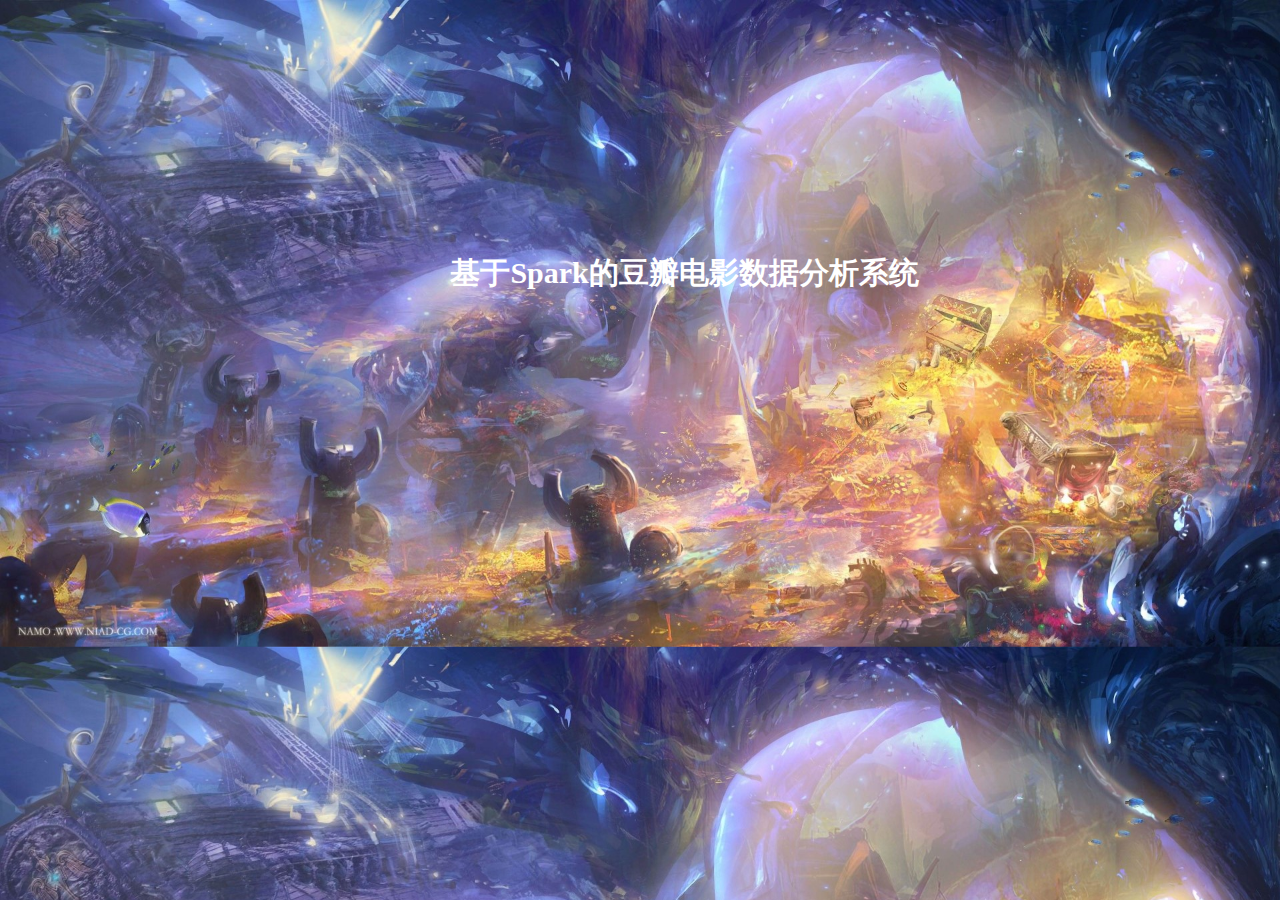
<file: spark_movie_web/src/main/resources/static/home.html>
﻿<!doctype html>
<html>
<head>
    <meta charset="utf-8">
    <title>主页</title>
</head>
<link rel="stylesheet" href="./css/home.css">
<body>
<div style="color: #fff;font-weight: bold;font-size: 30px;margin-left: 35%;margin-top: 20%">基于Spark的豆瓣电影数据分析系统</div>
</body>
</html>
</file>
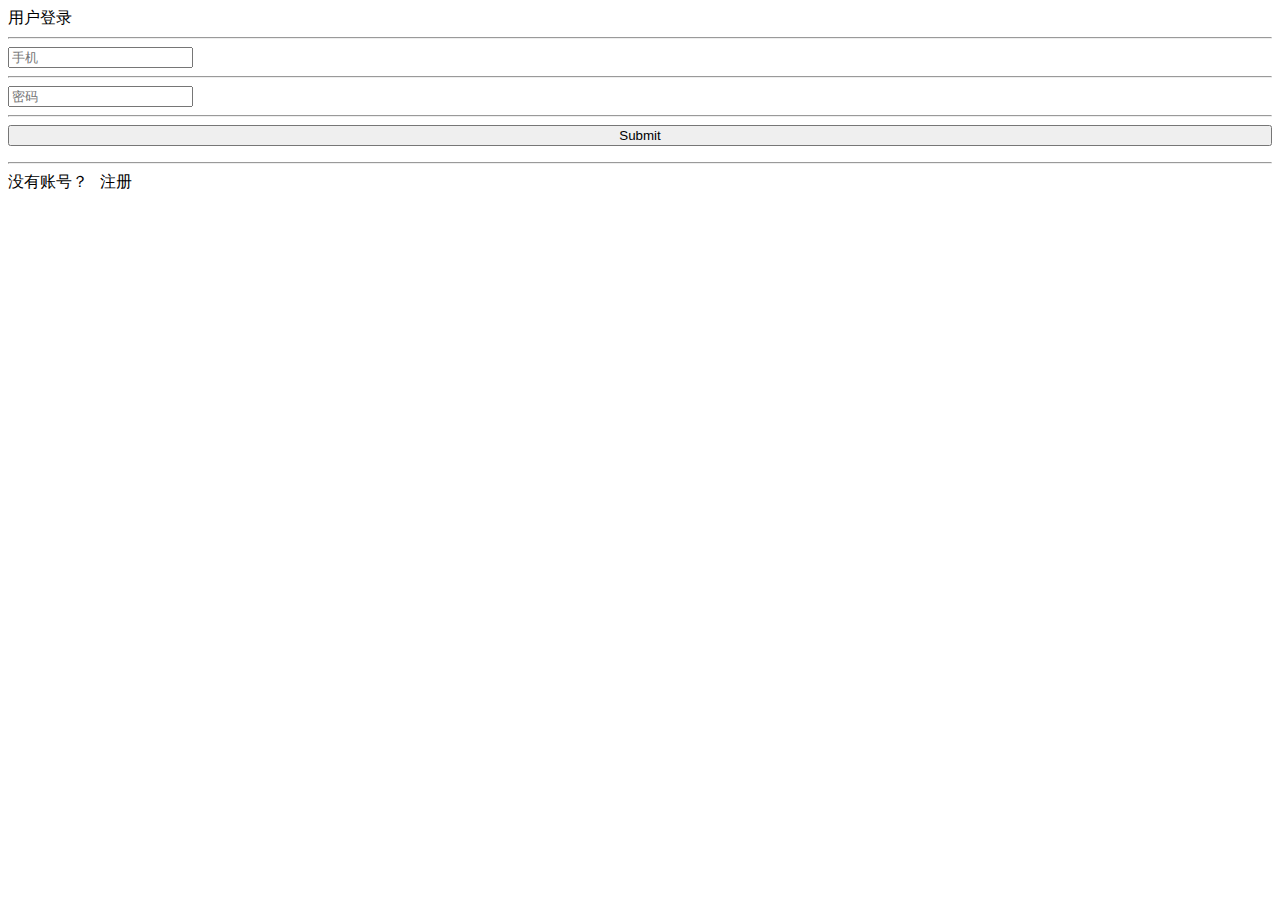
<file: spark_movie_web/src/main/resources/templates/login.html>
<!DOCTYPE html>
<html lang="en"
      xmlns:th="http://www.thymeleaf.org">
<head>
    <meta charset="utf-8">
    <title>用户登录</title>
    <link rel="stylesheet" type="text/css" th:href="@{/css/login.css}"/>
</head>
<body>
<div class="login">
    <div class="message">用户登录</div>
    <form method="post" th:action="@{/user/login}">
        <hr class="hr15">
        <input placeholder="手机" name="loginName" type="text">
        <hr class="hr15">
        <input placeholder="密码" name="password" type="password">
        <hr class="hr15">
        <input placeholder="登录" th:value="登录" style="width: 100%;" type="submit">
        <p style="color: red" th:text="${login_msg}"></p>
        <hr class="hr20">
        没有账号？&nbsp;&nbsp;&nbsp;<a th:href="@{/register.html}" target="bottom">注册</a>
    </form>
</div>
</body>
</html>
</file>
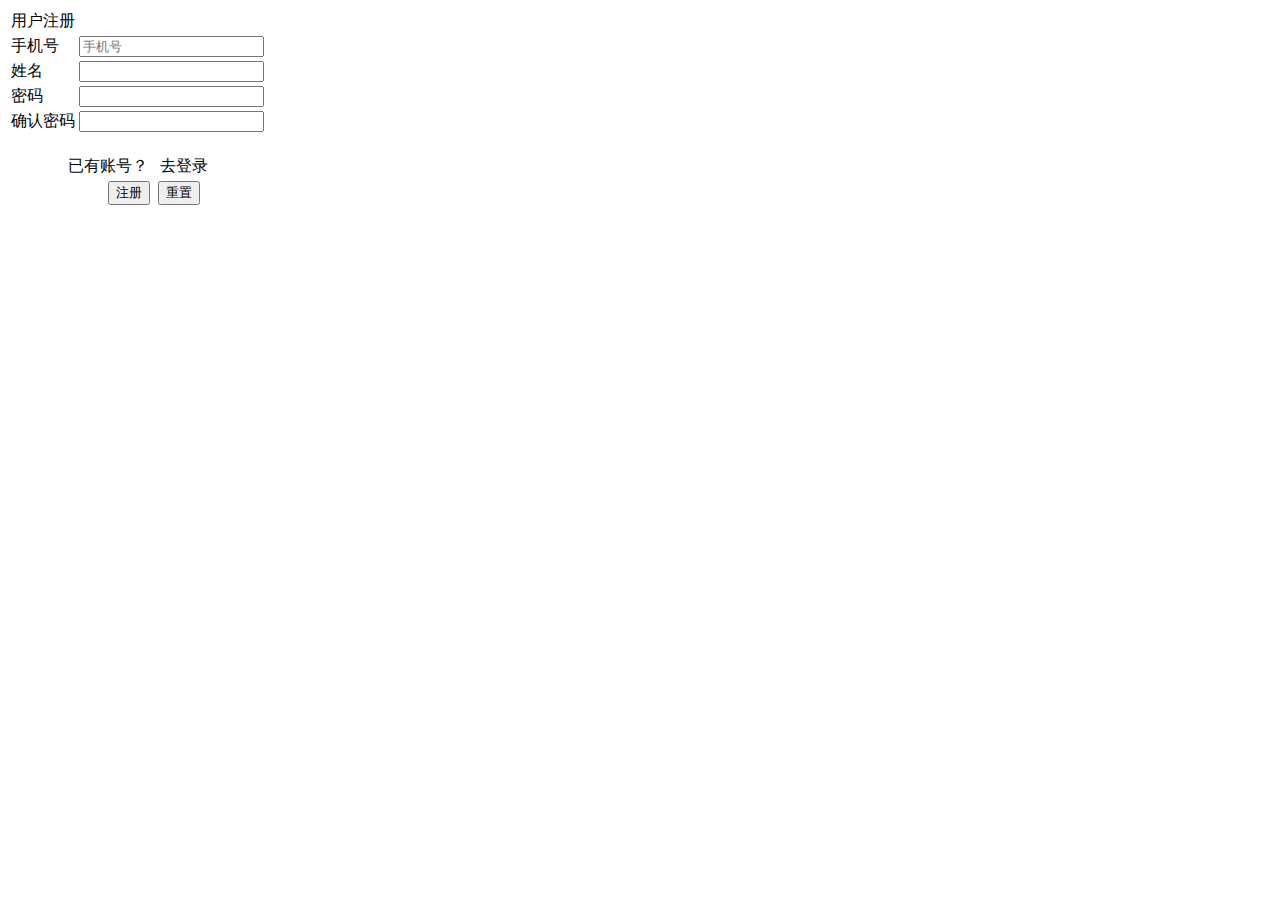
<file: spark_movie_web/src/main/resources/templates/register.html>
<!DOCTYPE html>
<html lang="en"
      xmlns:th="http://www.thymeleaf.org">
<head>
    <meta charset="utf-8">
    <title>注册</title>
    <link rel="stylesheet" type="text/css" th:href="@{/css/reg.css}" />
</head>
<body>
<div class="tocenter">
    <form th:action="@{/user/register}" method="post">
        <table>
            <tr>
                <td colspan="2" class="message">用户注册</td>
            </tr>
            <tr>
                <td class="tdright">手机号</td>
                <td><input type="text" name="loginName" placeholder="手机号"></td>
            </tr>
            <tr>
                <td class="tdright">姓名</td>
                <td><input type="text" name="name"></td>
            </tr>
            <tr>
                <td class="tdright">密码</td>
                <td><input type="password" name="password"></td>
            </tr>
            <tr>
                <td class="tdright">确认密码</td>
                <td><input type="password" name="confirmPassword"></td>
            </tr>
            <tr>
                <td colspan="2"><p style="color: red" th:text="${register_msg}"></p></td>
            </tr>
            <tr>
                <td colspan="2" style="text-align: center">已有账号？&nbsp;&nbsp;&nbsp;<a th:href="@{/login.html}" target="bottom">去登录</a></td>
            </tr>
            <tr>
                <td colspan="2" style="text-align: center;">&nbsp;&nbsp;&nbsp;&nbsp;&nbsp;&nbsp;&nbsp;&nbsp;<input
                        type="submit" value="注册">&nbsp;&nbsp;<input type="reset" value="重置"></td>
            </tr>
        </table>
    </form>
</div>
</body>
</html>
</file>
<file: spark_movie_web/src/main/resources/static/css/home.css>
body{ background:#eeeeee url(../images/bgm.jpg) center top; background-size:cover;color:#ffffff;font-size: .1rem;}
</file>
